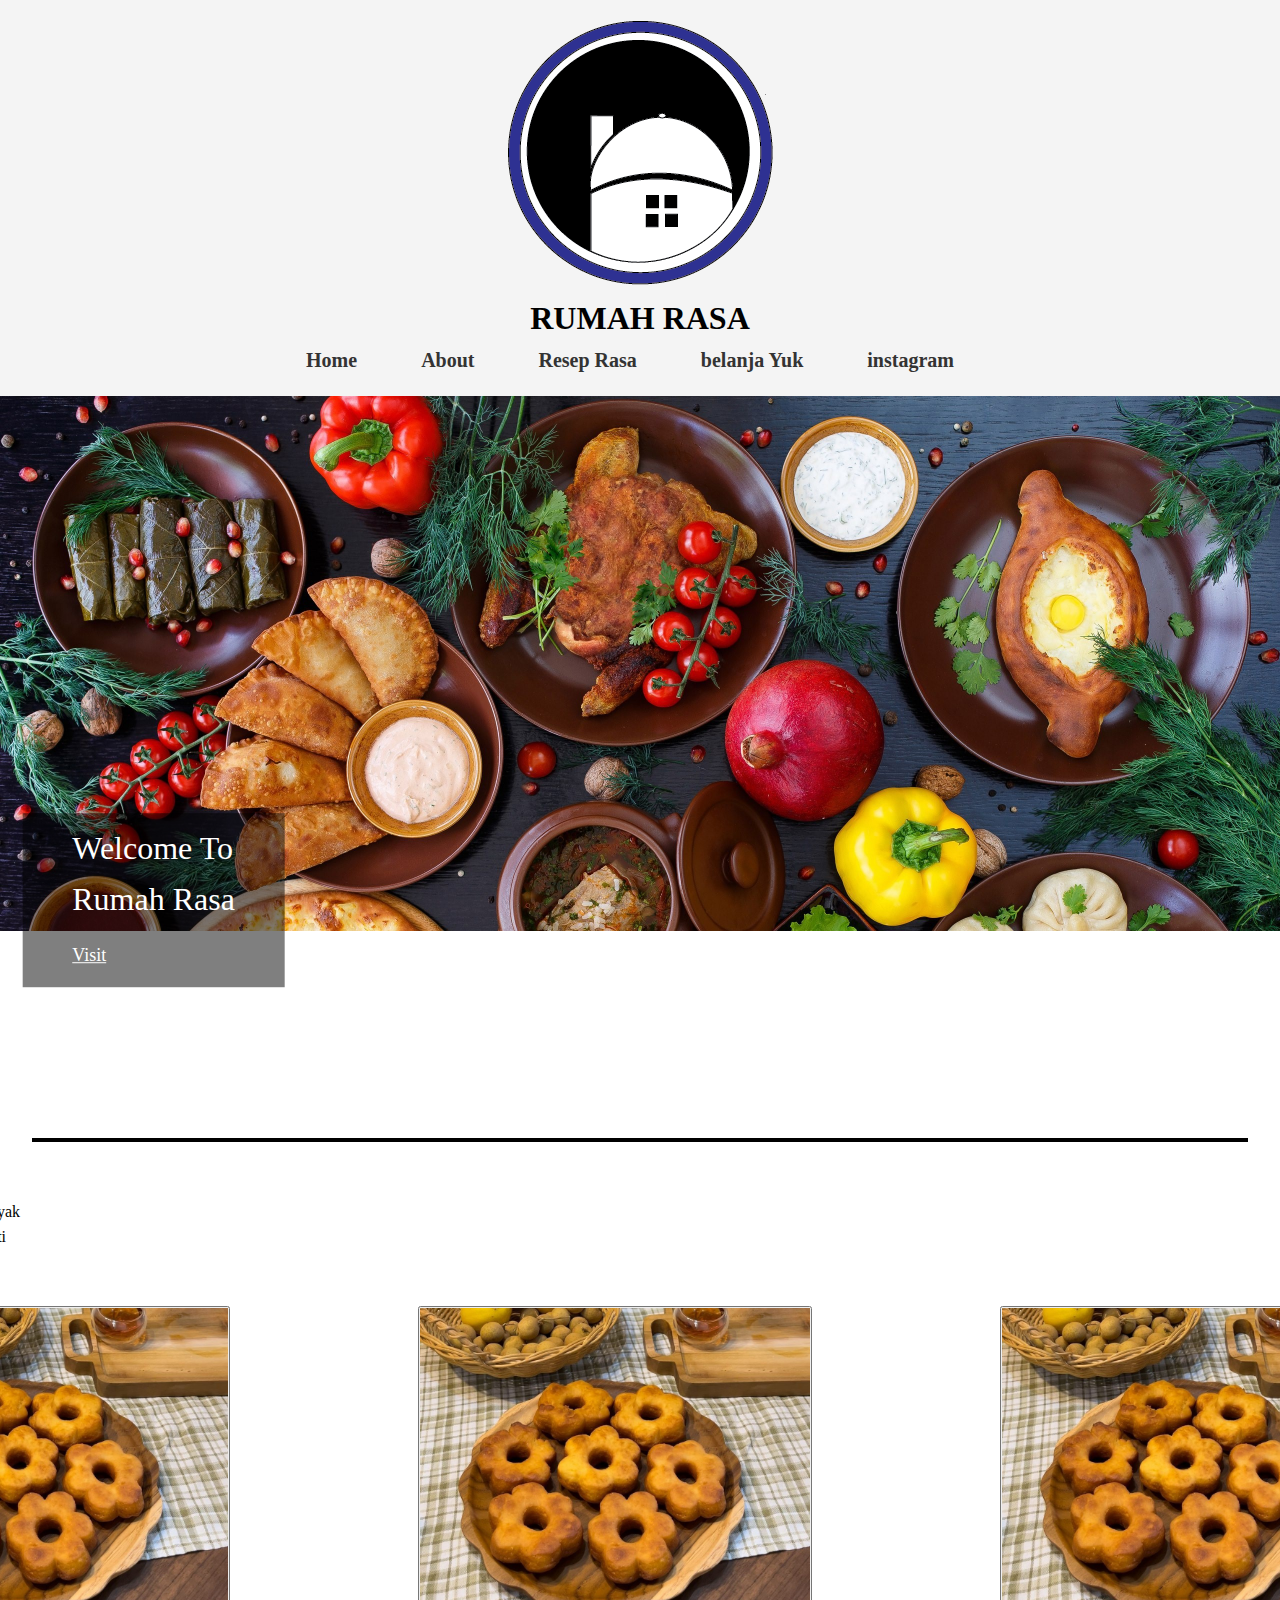
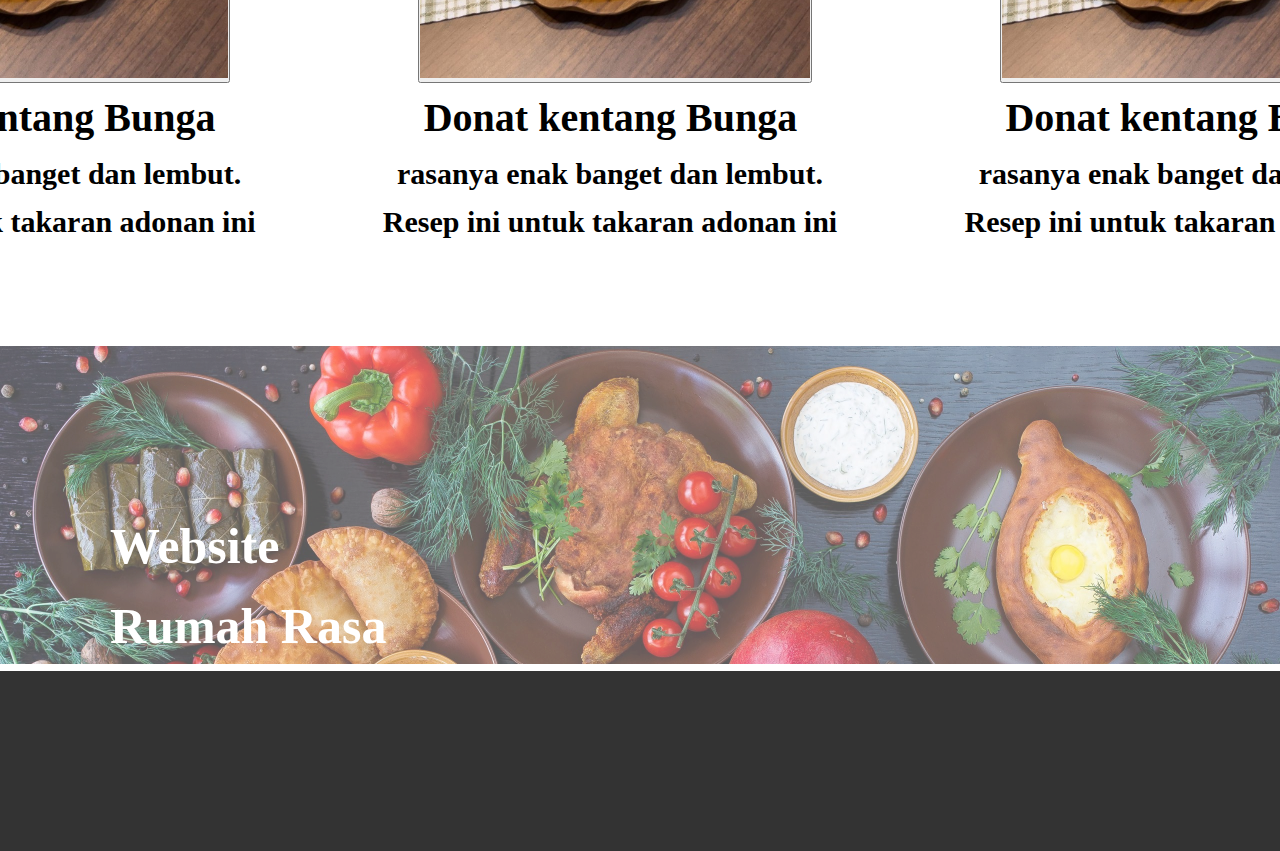
<file: index.html>
<!DOCTYPE html>
<html lang="en">
<head>
    <meta charset="UTF-8">
    <meta name="viewport" content="width=device-width, initial-scale=1.0">
    <title>Home</title>
    <link rel="stylesheet" href="style.css">
</head>
<body>
    <header>
        <nav>
            <div class="menu"><center>
                <div class="gambar logo makanan">
                    <img src="/assets/logo.png">

                    <h1>RUMAH RASA</h1>
                </div>
                <ul>
                    <li><a href="" class="tbl-hitam">Home</a></li>
                    <li><a href="">About</a></li>
                    <li><a href="">Resep Rasa</a></li>
                    <li><a href="">belanja Yuk</a></li>
                    <li><a href="">instagram</a>
                </ul>
            </div>
            </div></center>
        </nav>
    </header>
    <div class="depan">
        <img src="/assets/atas.jpg" alt="person">
    </div>

        <div class="balok">
            <p>Welcome To </br>Rumah Rasa </p>
            <a href="about.html" class="visit">Visit</a>
        </div>

    <hr class="garis4">
    <div class="anjay">
        <div class="kanan">
            <div class="jarakanjay3">
            <h2 style="font-size: 40px;">Resep</h2>
        </div>
            <p>Terbanyak diminati</p>
            <div class="jarak2">
                <div class="button-with-text">
                <a href="Collection.html"class="a-navbar"><img src="/assets/panah.png" width="150"></a>
                </div>
        </div>
        </div>
    </div>  
        <center>
            <div class="arkeolog">
            <div class="container">
            <div class="button-container">
              <button>
                <div class="kaciw">
                  <img src="/assets/resep.jpg" width="390">
                </a>
                </div>
                </div>
                <div class="kanan2">
                    <h2 style="font-size: 40px;">Donat kentang Bunga</h2>
                </div>
                <div class="kiri">
                    <h1 style="font-size: 30px;">
                        rasanya enak banget dan lembut.<br>
                        Resep ini untuk takaran adonan ini</h1>
                    </div>
                </div>
                </button>
            </button>
            <div class="container">
                <div class="button-container">
                  <button>
                    <div class="kaciw">
                      <img src="/assets/resep.jpg" width="390">
                    </a>
                    </div>
                    </div>
                    <div class="kanan2">
                        <h2 style="font-size: 40px;">Donat kentang Bunga</h2>
                    </div>
                    <div class="kiri">
                        <h1 style="font-size: 30px;">
                            rasanya enak banget dan lembut.<br>
                            Resep ini untuk takaran adonan ini</h1>
                        </div>
                    </div>
                    </button>
                </button>
                <div class="container">
                    <div class="button-container">
                      <button>
                        <div class="kaciw">
                          <img src="/assets/resep.jpg" width="390">
                        </a>
                        </div>
                        </div>
                        <div class="kanan2">
                            <h2 style="font-size: 40px;">Donat kentang Bunga</h2>
                        </div>
                        <div class="kiri">
                            <h1 style="font-size: 30px;">
                                rasanya enak banget dan lembut.<br>
                                Resep ini untuk takaran adonan ini</h1>
                            </div>
                        </div>
                        </button>
                    </button>
            </div>
            <div class="gambar logo makanan">
                <div class="depan">
                <img src="/assets/bawah.png" width="100">
            </div>
            <div class="teks-di-gambar">
                    <h1 style="font-size: 50px;">Website
                        <br>Rumah Rasa</h1>
                    <p style="font-size: 20px;">Rumah Rasa adalah situs web yang menawarkan berbagai resep masakan dari beragam budaya.</p>
                </div>
            </div>
<footer>
</footer>
</body>
</html>
</file>
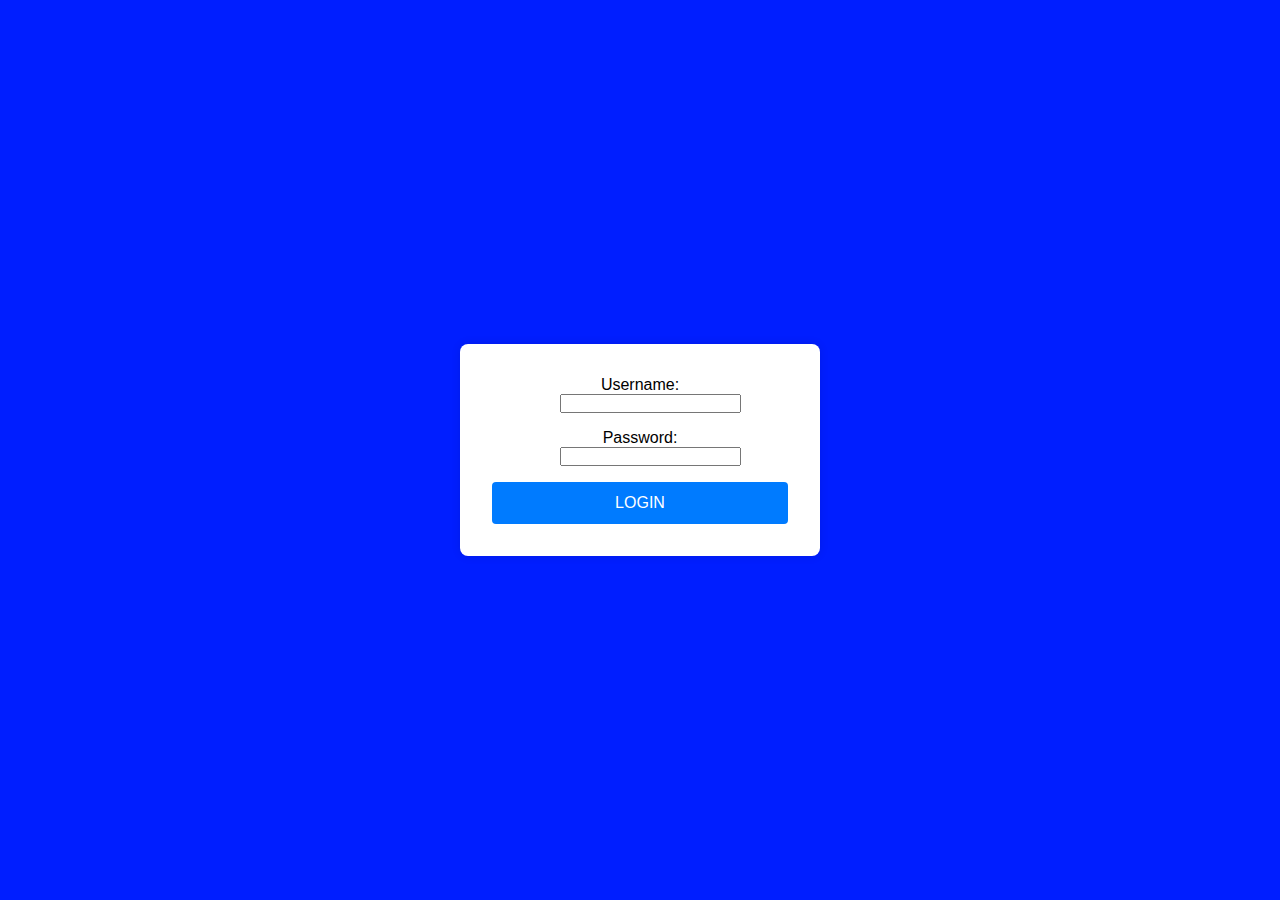
<file: login.html>
<!DOCTYPE html>
<html lang="en">
<head>
    <meta charset="UTF-8">
    <meta name="viewport" content="width=device-width, initial-scale=1.0">
    <title>Login</title>
    <link rel="stylesheet" href="login.css">
</head>
<body>
    <div class="container">
    <div class="form-wrapper">
    <form id="loginform"method='post'>
        <div>
            <label for="username">Username:</label>
            <div class="form-group">
            <input type="text" name="username" id="username">
            </div>
        </div>
        <div>
            <label for="password">Password:</label>
            <div class="form-group">
            <input type="password" name="password" id="password">
            </div>
        </div>
        <button type="submit">LOGIN</button>
    </form>

    <script src="script.js"></script>
    </div>
</div>
</body>
</html>
</file>
<file: style.css>
* {
    margin: 0;
    padding: 0;
    box-sizing: border-box;
}

body {
    font-family: "Sansation";
    line-height: 1.6;
    background-color: F6F5F2;
    margin: 0;
    padding: 0;
}

header {
    background-color:#f4f4f4;   
    color: #fff;
    padding: 20px;
}

header h1 {
    margin: 0;
}

nav ul {
    list-style: none;
}

nav ul li {
    display: inline;
    margin-right: 20px;
}

nav ul li a {
    font-size: 20px;
    font-weight: bold;
    text-decoration: none;
    padding: 0px 20px 0px 20px;
    color:#333;
}

nav ul li a:hover {
    text-decoration:underline;
}

.gambarlogomakanan {
    width: 50%;
    height: auto;

    
}

.depan img {
    width: 100%;
    height: auto;
    position: relative;
}

.balok {
    font-family: "Sansation";
    font-size: xx-large;
    position: absolute;
    top: 100%;
    left: 12%;
    transform: translate(-50%, -50%);
    padding: 10px 50px;
    background-color: rgba(0, 0, 0, 0.5);
    color: white;
    border: none;
    border-radius: 0px;
}

.visit {
    font-family: "Sansation";
    font-size: large;
    text-decoration: underline;
    color: white;
}

.deskripsi {
    display: flex;
    align-items: center; 
    font-family: "Sansation";
}

.deskripsi img {
    margin-right: 10px; 
}

.Layanan {
    margin-left: 140px; 
    margin-top: 30px; 
    font-family: "Sansation";
    font-size: x-large;
    margin-right: 350px;
}

.kanan {
    display: flex;
    justify-content: flex-end; 
    align-items: center;
    font-family: "Sansation";
    margin-right: 300px; 
    margin-top: -200px;
    padding: auto;
}
.panah1 {
    margin-left: 500px;
    padding: left;
}

.kanan h2,
.kanan p {
    margin-left: 20px; 
}


.kanan img {
    max-width: 30%; 
}

.garis1 {
    border: none; 
    border-top: 4px solid black; 
    width: 1150px; 
    margin: 20px auto; 
    margin-left: 650px;
}

.garis4 {
    border: none; 
    border-top: 4px solid black; 
    width: 95%; 
    margin: 200px auto; 
}


footer {
    background-color: #333;
    display: flex;
    color: #fff;
    text-align: center;
    padding: 15px;
    position: relative; 
    bottom: 0;
    width: 100%;
    height: 20vh;
}

.bwh {
    display: flex;
    align-items: center; 
    margin-left: 350px;
}

.bwh img {
    max-width: 100px; 
    height: auto; 
}

.teks {
    display: flex;
    flex-direction: column;
    justify-content: center; 
    text-align: left;
    flex-grow: 1; 
    margin-left: 80px;
}

.teks p {
    margin-bottom: 10px;
}

.icon {
    display: flex;
    flex-direction: column;
    justify-content: center;
    text-align: left;
    margin: 0 auto;
    margin-right: 250px;
}

.icon i {
    font-size: 18px;
    margin-bottom: 10px;
    margin-right: 10px;
}
.jarak {
    margin-left: 300px;
    margin-right: -300px;
}
.jarak2 {
    margin-left: 10px;
}
.jarakanjay {
    margin-top: 250px;
}
.jarakanjay1 {
    margin-left: 120px;
    margin-right: 90px;
}
.jarakanjay2 {
    margin-left: 100px;
    margin-right: 80px;
}
.jarakanjay3 {
    margin-left: 10px;
    margin-right: 10px;
}
.anjay {
    margin-right: 950px;
    margin-top: 250px;
    margin-bottom: 50px;
}
.container {
   margin-left: -1050px;
   display: inline-block;
   text-align: center;
  }
  .button-container {
    margin-bottom: -440px;
    display: inline-block;
  }
.arkeolog {
    margin-left: 1000px;
}
 .kanan2 {
    display: flex;
    justify-content: flex-end;
    align-items: center;
    margin-right: 50px;
    font-family: "Sansation";
    padding: auto;
}
.kiri {
    margin-right:10px;
    margin-bottom: 100px;
}
.gambar.logo.makanan {
    position: relative;
}

.teks-di-gambar {
    position: absolute;
    top: 150px;
    padding: 10px 20px;
    border-radius: 5px;
    color: #fff;
    text-align: left;
    left: 90px;
}

.Collection {
  margin-top: 60px;
  margin-bottom: 60px;
  margin-right: 120px;
}
.keatas1 {
    margin-top: -930px;
}
.keatas2 {
    margin-top: -150px;
}
.button-with-text:hover img {
    transform: scale(1.6);
}
.kaciw:hover img {
    transform: scale(1.1);
}
.icon a i {
    color: rgb(255, 255, 255); 
    text-decoration: none; 
    margin-right: 10px; 
}
@keyframes fadeIn {
    from {
      opacity: 0; 
    }
    to {
      opacity: 1; 
    }
  }
  
 
  .kanan,
  .jarakanjay,
  .anjay {
    animation: fadeIn 3s ease-in-out; 
  }
  
 
  .button-with-text:hover img,
  .kaciw:hover img {
    transform: scale(1.1);
  }
.garis1 {
    animation: fadeIn 3s ease-in-out;
  }
  
  /* Keyframe animasi */
  @keyframes fadeIn {
    from {
      opacity: 0;
    }
    to {
      opacity: 1; 
    }
  }

.logo {
    color: black;
    
}
</file>
<file: login.css>
* {
    margin: 0;
    padding: 0;
    box-sizing: border-box;
    font-family: Arial, sans-serif;
}

.container {
    display: flex;
    justify-content: center;
    align-items: center;
    height: 100vh;
    background-color: #001eff;
}

.form-group {
    margin-bottom: 1rem;
    text-align: left;
    margin-left: 23%;
    border: none;
    border-radius: 4px;
}

.form-wrapper {
    background: #ffffff;
    padding: 2rem;
    border-radius: 8px;
    box-shadow: 0 0 10px rgba(0, 0, 0, 0.1);
    width: 100%;
    max-width: 360px;
    text-align: center;
}

button {
    width: 100%;
    padding: 0.75rem;
    border: none;
    border-radius: 4px;
    background-color: #007bff;
    color: #ffffff;
    font-size: 1rem;
    cursor: pointer;
    transition: background-color 0.3s ease;
}

button:hover {
    background-color: #0056b3;
}

label {
    padding: 20px;
}
</file>
